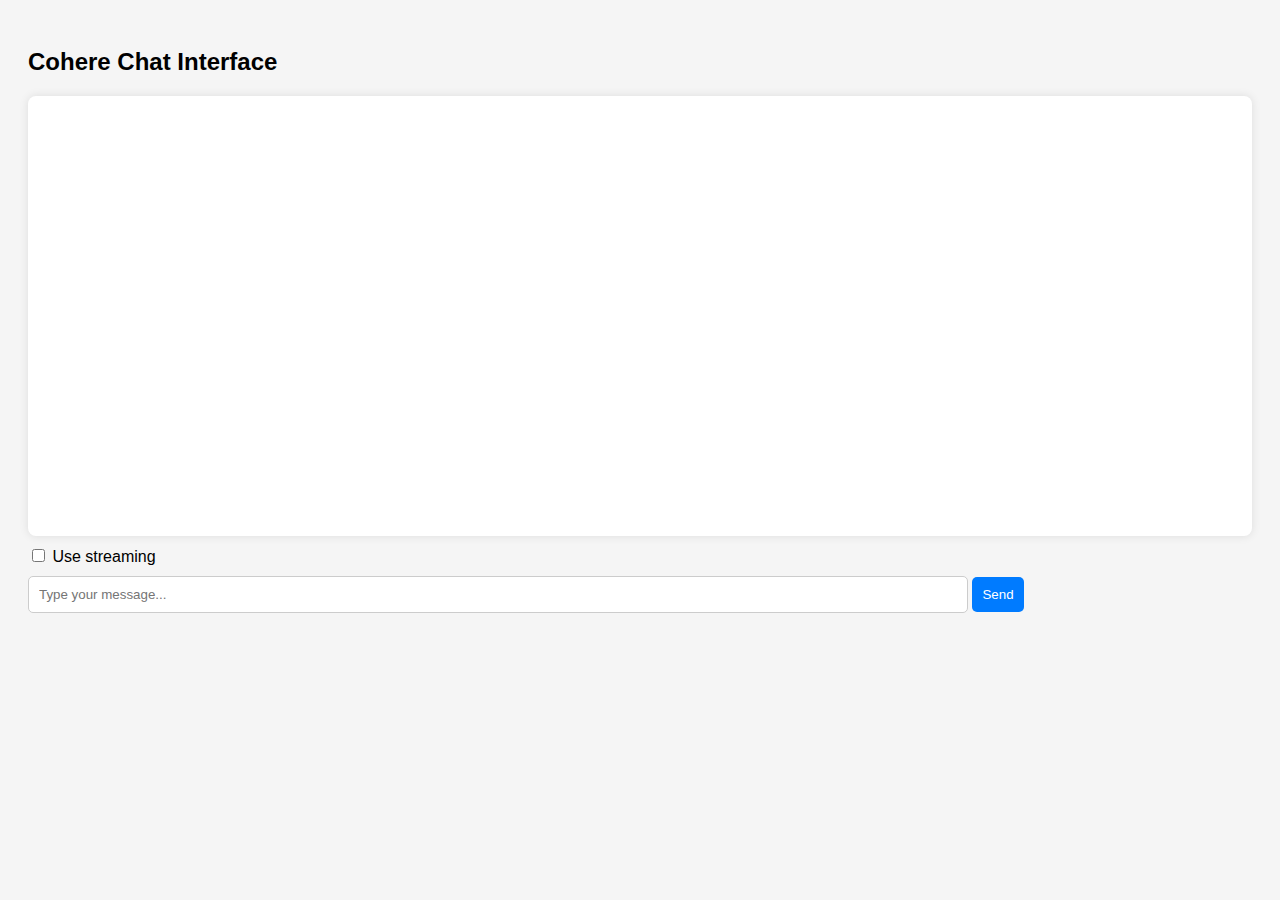
<file: src/index.html>
<!DOCTYPE html>
<html lang="en">
<head>
  <meta charset="UTF-8">
  <title>Cohere Chat Interface</title>
  <style>
    body {
      font-family: Arial, sans-serif;
      background: #f5f5f5;
      padding: 20px;
    }
    #chat-box {
      background: white;
      padding: 20px;
      border-radius: 8px;
      height: 400px;
      overflow-y: auto;
      box-shadow: 0 0 10px rgba(0,0,0,0.1);
      margin-bottom: 10px;
    }
    .message {
      margin-bottom: 15px;
    }
    .user {
      font-weight: bold;
      color: #007BFF;
    }
    .bot {
      font-weight: bold;
      color: #28A745;
    }
    input[type="text"] {
      width: 75%;
      padding: 10px;
      border: 1px solid #ccc;
      border-radius: 5px;
    }
    button {
      padding: 10px;
      border: none;
      background: #007BFF;
      color: white;
      border-radius: 5px;
      cursor: pointer;
    }
    #options {
      margin: 10px 0;
    }
  </style>
</head>
<body>

<h2>Cohere Chat Interface</h2>

<div id="chat-box"></div>

<div id="options">
  <label>
    <input type="checkbox" id="streaming" />
    Use streaming
  </label>
</div>

<input type="text" id="user-input" placeholder="Type your message..." />
<button onclick="sendMessage()">Send</button>

<script>
  const chatBox = document.getElementById('chat-box');

  function addMessage(sender, text) {
    const msg = document.createElement('div');
    msg.classList.add('message');
    msg.innerHTML = `<span class="${sender}">${sender}:</span> <span class="text">${text}</span>`;
    chatBox.appendChild(msg);
    chatBox.scrollTop = chatBox.scrollHeight;
    return msg.querySelector('.text');
  }

  async function sendMessage() {
    const input = document.getElementById('user-input');
    const message = input.value.trim();
    const useStreaming = document.getElementById('streaming').checked;

    if (!message) return;

    const userMsgEl = addMessage('user', message);
    const botMsgEl = addMessage('bot', '');

    input.value = '';

    if (useStreaming) {
      const response = await fetch('http://127.0.0.1:5000/chat-stream', {
        method: 'POST',
        headers: { 'Content-Type': 'application/json' },
        body: JSON.stringify({ message })
      });

      const reader = response.body.getReader();
      const decoder = new TextDecoder("utf-8");
      let result = '';

      while (true) {
        const { value, done } = await reader.read();
        if (done) break;

        const chunk = decoder.decode(value, { stream: true });
        const lines = chunk.trim().split('\n\n');
        for (const line of lines) {
          if (line.startsWith('data: ')) {
            const dataStr = line.slice(6);
            if (dataStr === '[DONE]') return;
            try {
              const json = JSON.parse(dataStr);
              result = json.response;
              botMsgEl.textContent = result;
            } catch (e) {
              console.error("Invalid JSON chunk:", dataStr);
            }
          }
        }
      }
    } else {
      try {
        const response = await fetch('http://127.0.0.1:5000/chat', {
          method: 'POST',
          headers: { 'Content-Type': 'application/json' },
          body: JSON.stringify({ message })
        });
        const data = await response.json();
        botMsgEl.textContent = data.response;
      } catch (err) {
        console.error('Error:', err);
        botMsgEl.textContent = 'Error connecting to server.';
      }
    }
  }
</script>

</body>
</html>
</file>
